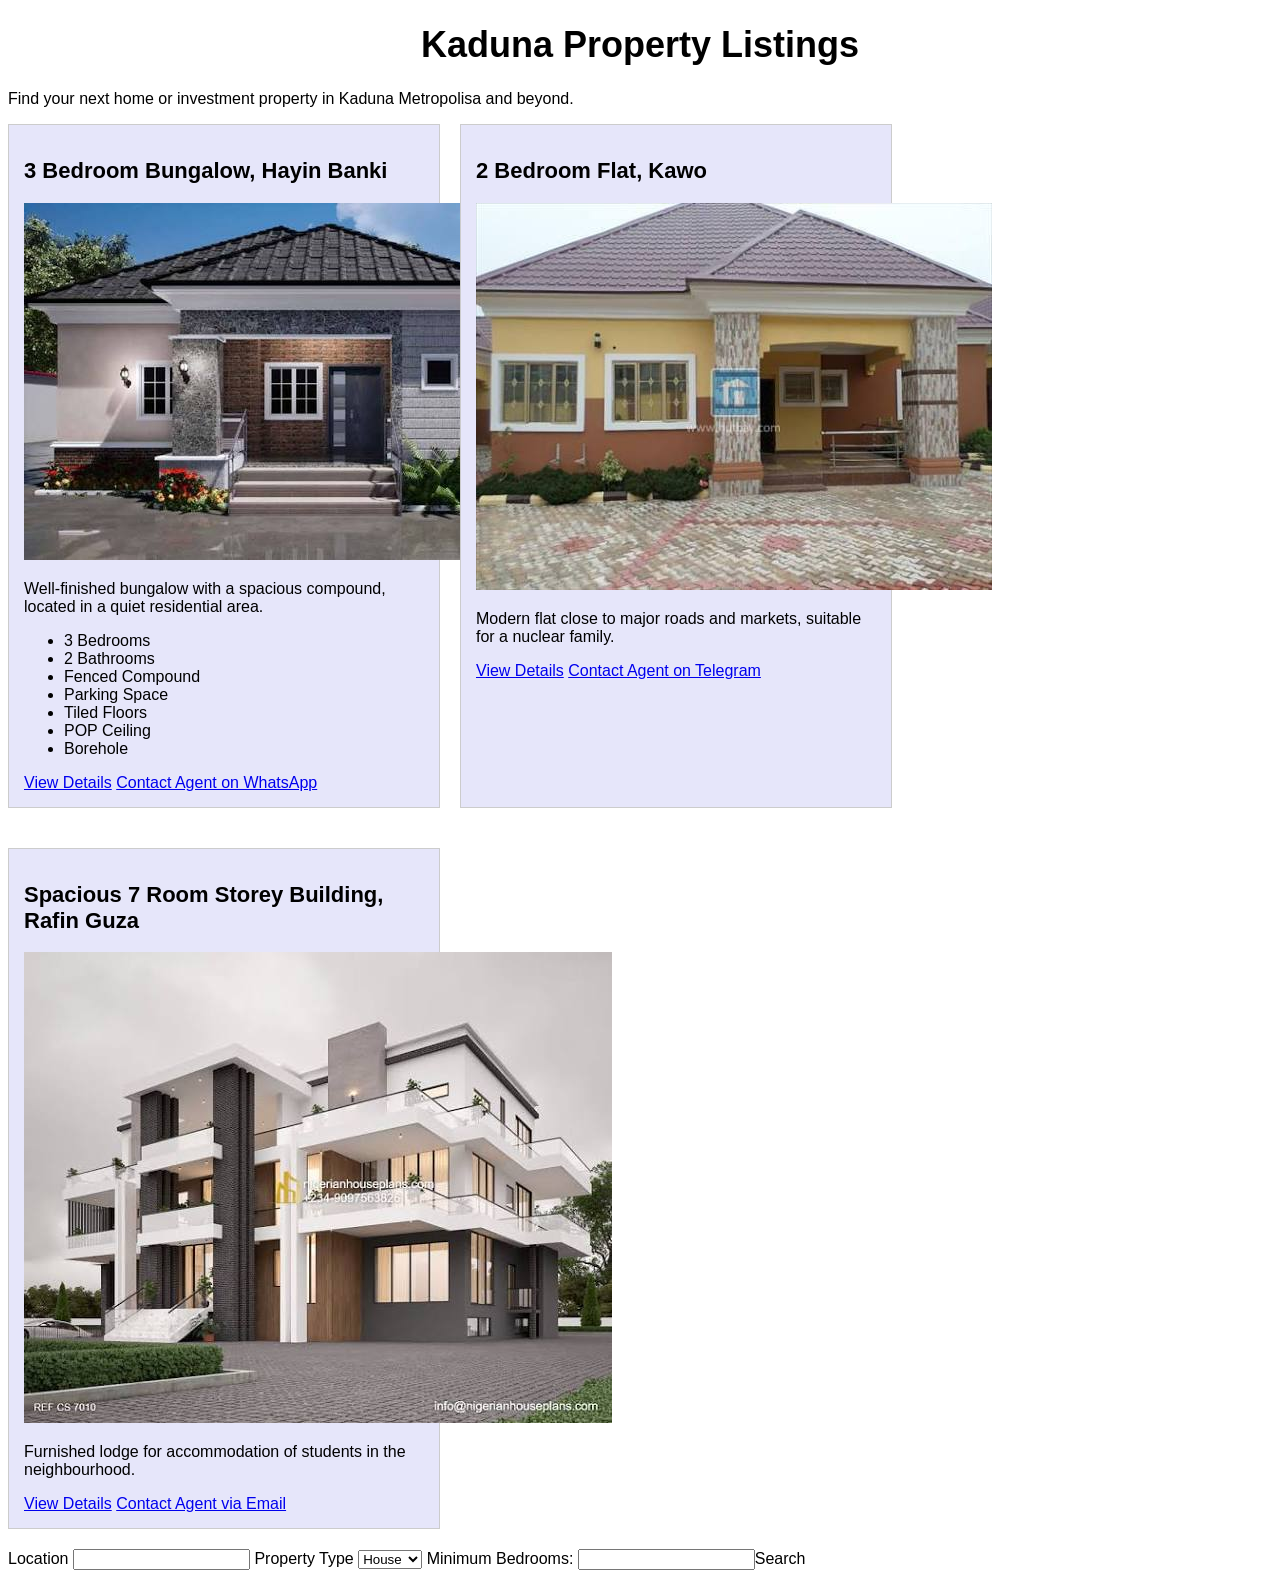
<file: index.html>
<!DOCTYPE html>
<html lang="en">
<head>
    <meta charset="UTF-8">
    <meta name="viewport" content="width=device-width, initial-scale=1.0">
    <title>Kaduna Property Listings</title>
    <link rel="stylesheet" href="style.css"
</head>
<body>
    <h1>Kaduna Property Listings</h1>
    <p>Find your next home or investment property in Kaduna Metropolisa and beyond.</p>
<div class="listings-container">
<div class="property-card">
    <h2>3 Bedroom Bungalow, Hayin Banki</h2>
    <img src="images/Bungalow.jpg" alt="3 bedroom bungalow exterior">
    <p>Well-finished bungalow with a spacious compound, located in a quiet residential area.</p>
    <ul>
        <li>3 Bedrooms</li>
        <li>2 Bathrooms</li>
        <li>Fenced Compound</li>
        <li>Parking Space</li>
        <li>Tiled Floors</li>
        <li>POP Ceiling</li>
        <li>Borehole</li>
    </ul>
    <a href="details.html">View Details</a>
    <a href="https://wa.me/2348161289585">Contact Agent on WhatsApp</a>
</div>
<div class="property-card">
    <h2>2 Bedroom Flat, Kawo</h2>
    <img src="images/Flat.jpeg" alt="2 bedroom flat front elevation">
    <p>Modern flat close to major roads and markets, suitable for a nuclear family.</p>
    <a href="details.html">View Details</a>
    <a href="https://t.me/2348120726612">Contact Agent on Telegram</a>
</div>
<div class="property-card">
    <h2>Spacious 7 Room Storey Building, Rafin Guza</h2>
    <img src="images/Storey.jpeg" alt="Seven room bungalow side elevation">
    <p>Furnished lodge for accommodation of students in the neighbourhood.</p>
    <a href="details.html">View Details</a>
    <a href="mailto:techadam7384@gmail.com">Contact Agent via Email</a>
</div>
</div>
    <form>
        <label for="location">Location</label>
        <input type="text" id="location" name="location">

        <label for="propertytype">Property Type</label>
        <select id="propertytype" name="propertytype">
            <option value="house">House</option>
            <option value="flat">Flat</option>
            <option value="land">Land</option>
            <option value="Storey">Storey</option>
            <option value="duplex">Duplex</option>
        </select>

        <label for="Bedrooms">Minimum Bedrooms:</label>
        <input type="number" id="Bedrooms" name="Bedrooms"

        <button type="submit">Search</button>
    </form>
</body>
</html>
</file>
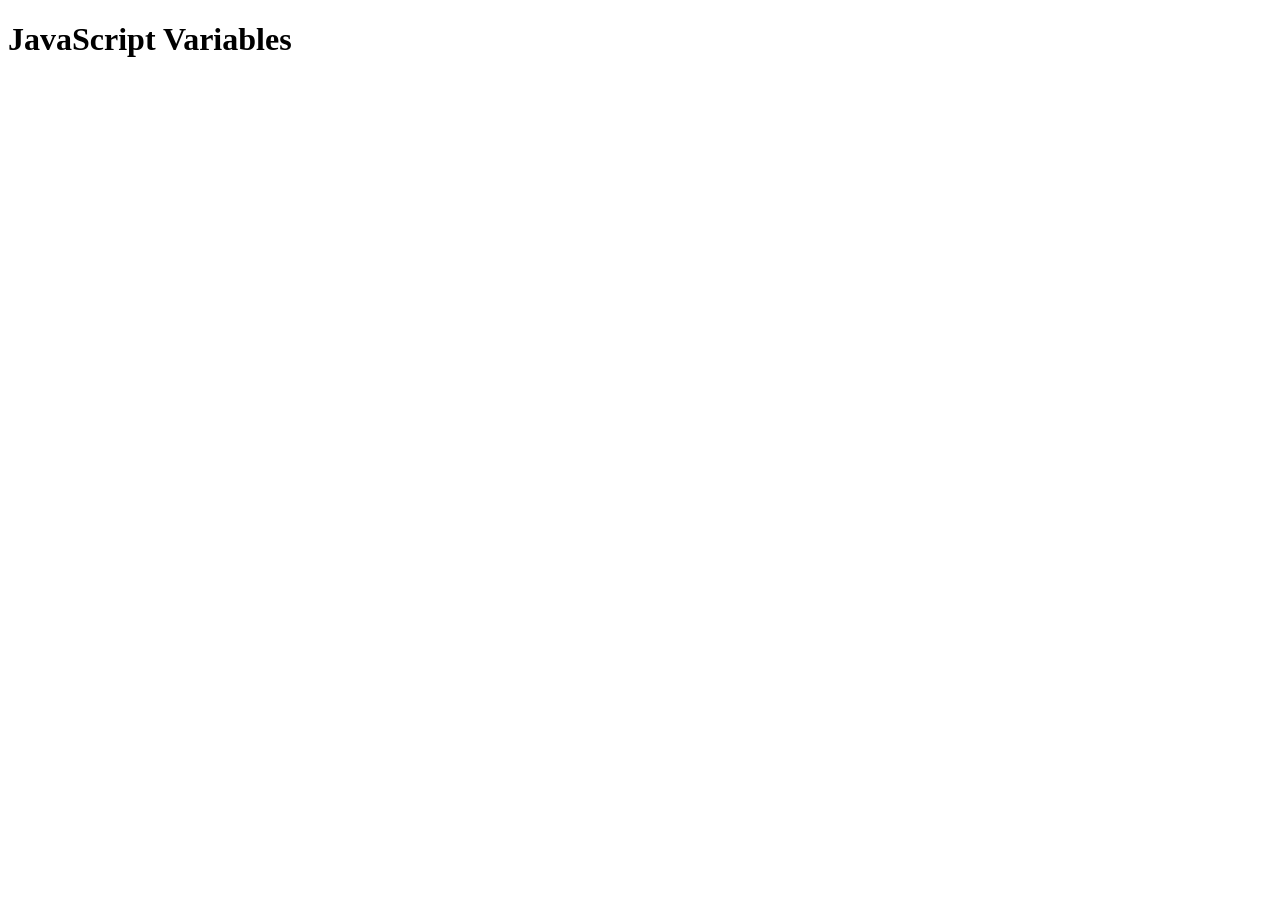
<file: js-practice2.html>
<!DOCTYPE html>
<html>
    <head>
        <title>JavaScript Practice 2</title>
    </head>
    <body>

        <h1>JavaScript Variables</h1>

        <script src="js-practice2.js"></script>
    </body>
</html>
</file>
<file: style.css>
.property-card {
    background-color: lavender ;
    border: 1px solid #cccccc;
    padding: 15px;
    width: 400px;
    margin-bottom: 20px;
}
.listings-container {
    display: flex;
    flex-wrap: wrap;
    gap: 20px;
}
body {
    font-family: Arial, sans-serif;
}
h1 {
    font-size: 36px;
    text-align: center;
}
h2 {
    font-size: 22px;
}
@media (max-width: 600px) {
    .property-card {
        width: 100%;
    }
}
</file>
